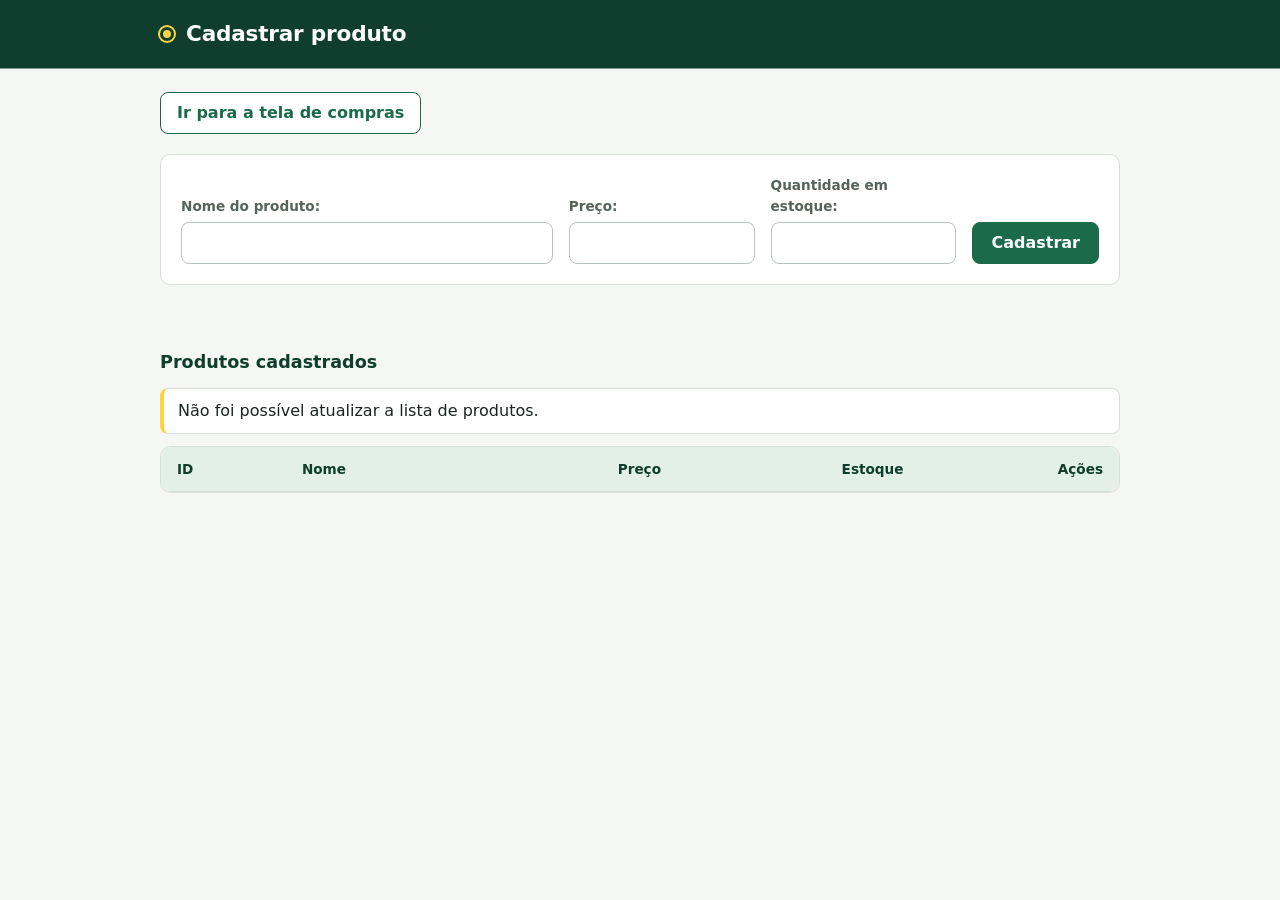
<file: index.html>
<!DOCTYPE html>
<html lang="pt-br">
<head>
    <meta charset="UTF-8">
    <meta name="viewport" content="width=device-width, initial-scale=1.0">
    <title>Supermercado - Produtos</title>
    <link rel="stylesheet" href="style.css">
</head>
</head>
<body>
    <h1>Cadastrar produto</h1>
    <p><a href="loja.html">Ir para a tela de compras</a></p>

    <form id="form-produto" action="salvar.php" method="post">
        <input type="hidden" id="produto-id" name="id">
        <label for="nome">Nome do produto:</label>
        <input type="text" id="nome" name="nome" maxlength="100" required>

        <br><br>

        <label for="preco">Preço:</label>
        <input type="number" id="preco" name="preco" min="0.01" step="0.01" required>

        <br><br>

        <label for="quantidade">Quantidade em estoque:</label>
        <input type="number" id="quantidade" name="quantidade" min="0" step="1" required>

        <br><br>

        <button type="submit" id="botao-salvar">Cadastrar</button>
<button type="button" id="cancelar-edicao" hidden>Cancelar edição</button>
    </form>
    

    <p id="mensagem"></p>
    <h2>Produtos cadastrados</h2>

<p id="aviso-lista"></p>

<table>
    <thead>
        <tr>
            <th>ID</th>
            <th>Nome</th>
            <th>Preço</th>
            <th>Estoque</th>
            <th>Ações</th>
        </tr>
    </thead>

    <tbody id="lista-produtos"></tbody>
</table>

    <script src="script.js"></script>
</body>
</html>
</body>
</html>
</file>
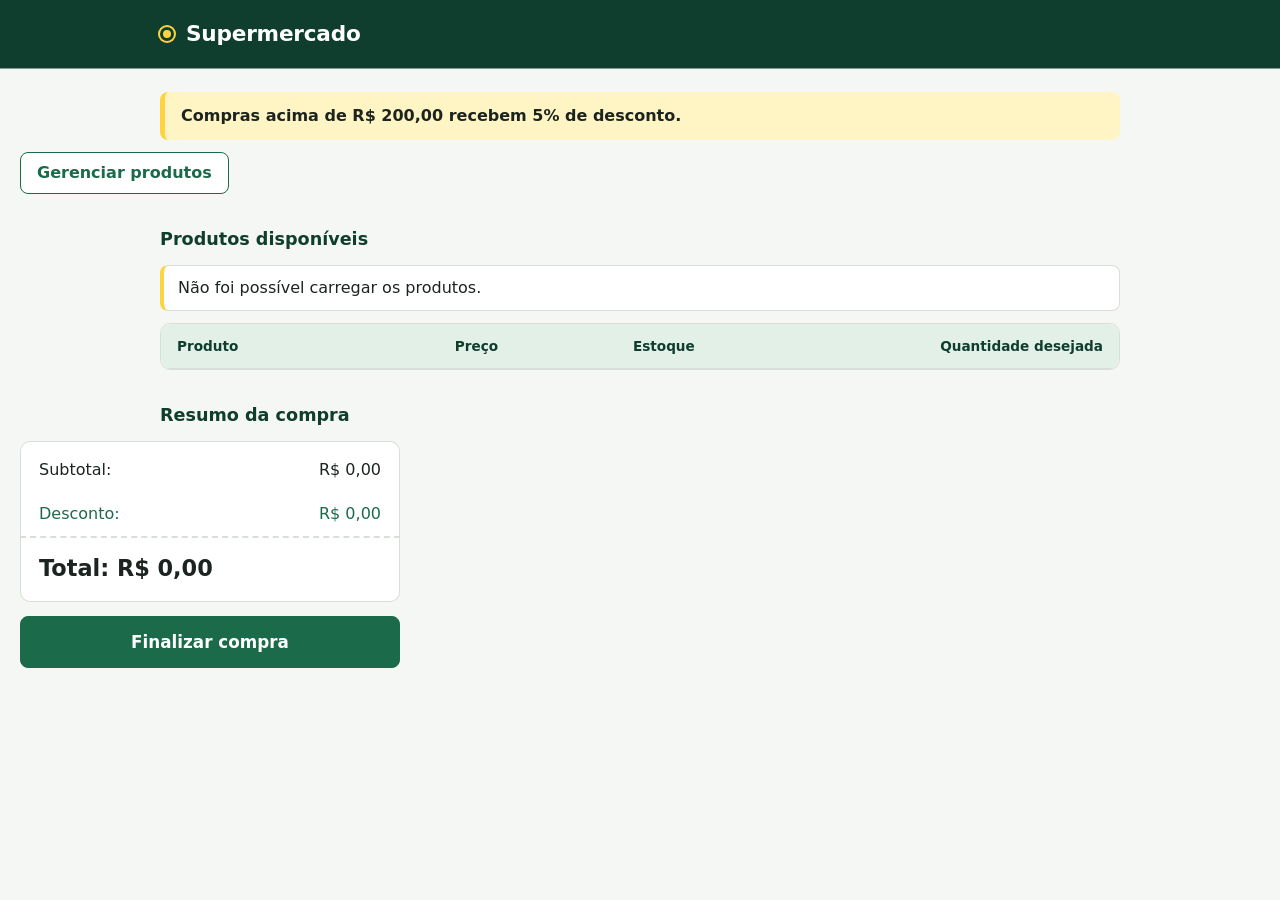
<file: loja.html>
<!DOCTYPE html>
<html lang="pt-br">
<head>
    <meta charset="UTF-8">
    <meta name="viewport" content="width=device-width, initial-scale=1.0">
    <title>Supermercado - Compras</title>
    <link rel="stylesheet" href="style.css">
</head>
<body>
    <h1>Supermercado</h1>

    <p>Compras acima de R$ 200,00 recebem 5% de desconto.</p>

    <a href="index.html">Gerenciar produtos</a>

    <h2>Produtos disponíveis</h2>

    <p id="aviso-loja"></p>

    <table>
        <thead>
            <tr>
                <th>Produto</th>
                <th>Preço</th>
                <th>Estoque</th>
                <th>Quantidade desejada</th>
            </tr>
        </thead>

        <tbody id="produtos-loja"></tbody>
    </table> <h2>Resumo da compra</h2>

<p>Subtotal: <span id="subtotal">R$ 0,00</span></p>
<p>Desconto: <span id="desconto">R$ 0,00</span></p>
<p><strong>Total: <span id="total">R$ 0,00</span></strong></p>
<button type="button" id="finalizar-compra">Finalizar compra</button>
<p id="mensagem-compra"></p>

<script src="loja.js"></script>
</body>
</html>
</file>
<file: style.css>
:root {
    --verde-900: #0f3d2e;
    --verde-700: #1b6b4a;
    --verde-100: #e3f0e8;
    --verde-50: #f2f8f4;
    --etiqueta: #ffd23f;
    --etiqueta-suave: #fff4c4;
    --papel: #f5f7f4;
    --superficie: #ffffff;
    --linha: #d8dfd9;
    --texto: #1c2420;
    --texto-suave: #56635b;
    --perigo: #b3261e;
    --perigo-suave: #fdecea;
    --raio: 10px;
}

*,
*::before,
*::after {
    box-sizing: border-box;
}

[hidden] {
    display: none !important;
}

body {
    margin: 0;
    padding: 0 20px 56px;
    background: var(--papel);
    color: var(--texto);
    font-family: Inter, "Segoe UI", system-ui, -apple-system, Roboto, Arial, sans-serif;
    font-size: 16px;
    line-height: 1.5;
}

body > * {
    max-width: 960px;
    margin-left: auto;
    margin-right: auto;
}

h1 {
    display: flex;
    align-items: center;
    gap: 12px;
    margin: 0 auto 24px;
    padding: 18px 0;
    background: var(--verde-900);
    color: #fff;
    font-size: 1.35rem;
    font-weight: 700;
    letter-spacing: -0.01em;
    /* faixa de ponta a ponta da tela */
    box-shadow: 0 0 0 100vmax var(--verde-900);
    clip-path: inset(0 -100vmax);
}

h1::before {
    content: "";
    width: 14px;
    height: 14px;
    border-radius: 50%;
    background: var(--etiqueta);
    box-shadow: inset 0 0 0 3px var(--verde-900), 0 0 0 2px var(--etiqueta);
}

h2 {
    margin: 32px auto 12px;
    color: var(--verde-900);
    font-size: 1.1rem;
    font-weight: 700;
}

p {
    margin-top: 0;
    margin-bottom: 12px;
}


a[href$=".html"] {
    display: inline-flex;
    align-items: center;
    padding: 8px 16px;
    border: 1px solid var(--verde-700);
    border-radius: 8px;
    background: var(--superficie);
    color: var(--verde-700);
    font-weight: 600;
    text-decoration: none;
    transition: background-color 0.15s;
}

a[href$=".html"]:hover {
    background: var(--verde-100);
}

p:has(> a[href$=".html"]) {
    margin-bottom: 20px;
}


h1 + p:not(:has(a)) {
    display: block;
    padding: 12px 16px;
    border-radius: 8px;
    background: var(--etiqueta-suave);
    border-left: 5px solid var(--etiqueta);
    font-weight: 600;
}

form {
    display: grid;
    grid-template-columns: minmax(0, 2fr) minmax(0, 1fr) minmax(0, 1fr) auto;
    gap: 6px 16px;
    align-items: end;
    margin-bottom: 8px;
    padding: 20px;
    background: var(--superficie);
    border: 1px solid var(--linha);
    border-radius: var(--raio);
}

form:has(#cancelar-edicao:not([hidden])) {
    background: var(--etiqueta-suave);
    border-color: var(--etiqueta);
}

form br {
    display: none;
}

label[for="nome"],
#nome {
    grid-column: 1;
}

label[for="preco"],
#preco {
    grid-column: 2;
}

label[for="quantidade"],
#quantidade {
    grid-column: 3;
}

label {
    grid-row: 1;
    margin: 0;
    color: var(--texto-suave);
    font-size: 0.85rem;
    font-weight: 600;
}

form input:not([type="hidden"]) {
    grid-row: 2;
}

#botao-salvar {
    grid-column: 4;
    grid-row: 2;
}

#cancelar-edicao {
    grid-column: 4;
    grid-row: 3;
}

input {
    width: 100%;
    height: 42px;
    padding: 0 12px;
    border: 1px solid #b9c3bb;
    border-radius: 8px;
    background: var(--superficie);
    color: var(--texto);
    font: inherit;
}

input:focus-visible {
    outline: 3px solid rgba(27, 107, 74, 0.3);
    outline-offset: 0;
    border-color: var(--verde-700);
}

input:disabled {
    background: #eef1ee;
    color: #8a958d;
}


button {
    display: inline-flex;
    align-items: center;
    justify-content: center;
    height: 42px;
    padding: 0 18px;
    border: 1px solid var(--verde-700);
    border-radius: 8px;
    background: var(--verde-700);
    color: #fff;
    font: inherit;
    font-weight: 600;
    cursor: pointer;
    transition: background-color 0.15s, border-color 0.15s;
}

button:hover {
    background: var(--verde-900);
    border-color: var(--verde-900);
}

button:focus-visible,
a:focus-visible {
    outline: 3px solid rgba(27, 107, 74, 0.35);
    outline-offset: 2px;
}

button:disabled {
    opacity: 0.55;
    cursor: not-allowed;
}

#cancelar-edicao,
#lista-produtos button:first-child {
    background: transparent;
    color: var(--verde-700);
}

#cancelar-edicao:hover,
#lista-produtos button:first-child:hover {
    background: var(--verde-100);
    color: var(--verde-900);
    border-color: var(--verde-700);
}

#lista-produtos button:last-child {
    background: transparent;
    border-color: #e2b8b4;
    color: var(--perigo);
}

#lista-produtos button:last-child:hover {
    background: var(--perigo-suave);
    border-color: var(--perigo);
}

td button {
    height: 34px;
    padding: 0 12px;
    font-size: 0.85rem;
}

td button + button {
    margin-left: 6px;
}

table {
    width: 100%;
    border-collapse: separate;
    border-spacing: 0;
    overflow: hidden;
    background: var(--superficie);
    border: 1px solid var(--linha);
    border-radius: var(--raio);
    font-variant-numeric: tabular-nums;
}

th,
td {
    padding: 12px 16px;
    text-align: left;
    border: 0;
    border-bottom: 1px solid #e7ebe8;
}

th {
    background: var(--verde-100);
    color: var(--verde-900);
    font-size: 0.85rem;
    font-weight: 700;
    border-bottom: 1px solid var(--linha);
}

tbody tr:last-child td {
    border-bottom: 0;
}

tbody tr:hover {
    background: var(--verde-50);
}

table:has(#lista-produtos) :is(th, td):nth-child(n + 3),
table:has(#produtos-loja) :is(th, td):nth-child(n + 2) {
    text-align: right;
}

#lista-produtos td:first-child {
    color: var(--texto-suave);
    width: 64px;
}

#lista-produtos td:nth-child(2),
#produtos-loja td:first-child {
    font-weight: 600;
}

#produtos-loja td:nth-child(2) {
    background: var(--etiqueta-suave);
    box-shadow: inset 4px 0 0 var(--etiqueta);
    font-size: 1.05rem;
    font-weight: 800;
}

#produtos-loja td:nth-child(3) {
    color: var(--texto-suave);
}

td input {
    width: 88px;
    text-align: center;
}

#mensagem,
#aviso-lista,
#aviso-loja,
#mensagem-compra {
    min-height: 1.5em;
    color: var(--texto-suave);
}

#mensagem:not(:empty),
#aviso-lista:not(:empty),
#aviso-loja:not(:empty),
#mensagem-compra:not(:empty) {
    padding: 10px 14px;
    background: var(--superficie);
    border: 1px solid var(--linha);
    border-left: 4px solid var(--etiqueta);
    border-radius: 8px;
    color: var(--texto);
}

p:has(#subtotal),
p:has(#desconto),
p:has(#total) {
    display: flex;
    justify-content: space-between;
    align-items: baseline;
    max-width: 380px;
    margin: 0 auto 0 0;
    padding: 10px 18px;
    background: var(--superficie);
    border-left: 1px solid var(--linha);
    border-right: 1px solid var(--linha);
    font-variant-numeric: tabular-nums;
}

p:has(#subtotal) {
    padding-top: 16px;
    border-top: 1px solid var(--linha);
    border-radius: var(--raio) var(--raio) 0 0;
}

p:has(#desconto) {
    color: var(--verde-700);
}

p:has(#total) {
    padding-top: 14px;
    padding-bottom: 16px;
    border-top: 2px dashed var(--linha);
    border-bottom: 1px solid var(--linha);
    border-radius: 0 0 var(--raio) var(--raio);
    font-size: 1.4rem;
}

#finalizar-compra {
    width: 100%;
    max-width: 380px;
    height: 52px;
    margin: 14px 0 16px;
    font-size: 1.05rem;
    font-weight: 700;
}

@media (max-width: 720px) {
    body {
        padding: 0 14px 40px;
    }

    form {
        grid-template-columns: 1fr;
        padding: 16px;
    }

    form > * {
        grid-column: auto !important;
        grid-row: auto !important;
    }

    form label:not(:first-of-type) {
        margin-top: 8px;
    }

    form button {
        margin-top: 12px;
        width: 100%;
    }

    table {
        display: block;
        overflow-x: auto;
        white-space: nowrap;
    }

    th,
    td {
        padding: 10px 12px;
    }
}

@media (prefers-reduced-motion: reduce) {
    * {
        transition: none !important;
    }
}
</file>
